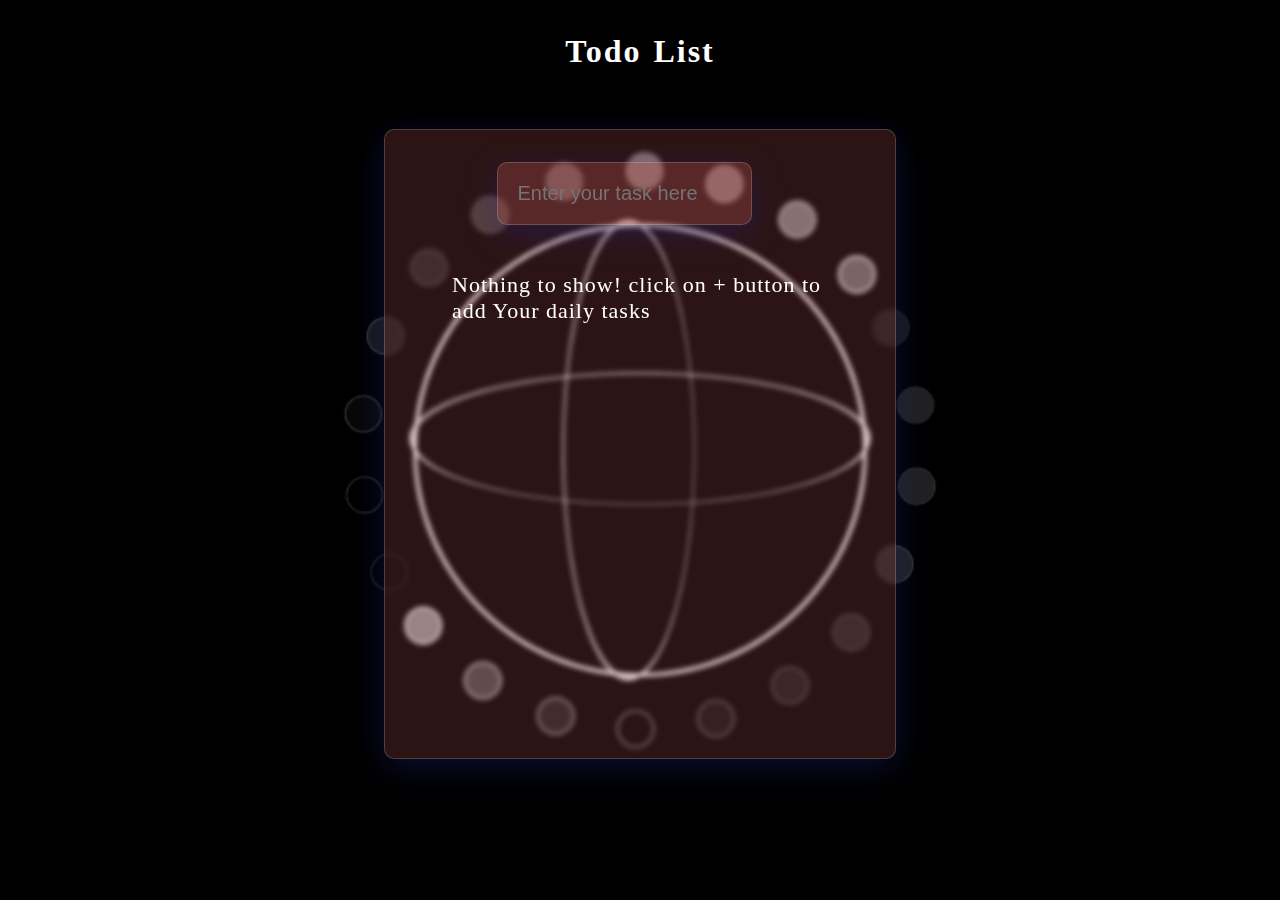
<file: Assignment12_Todo_List/index.html>
<!DOCTYPE html>
<html lang="en">

<head>
    <meta charset="UTF-8">
    <meta http-equiv="X-UA-Compatible" content="IE=edge">
    <meta name="viewport" content="width=device-width, initial-scale=1.0">
    <title>Assignment12 Todo List</title>
    <link rel="stylesheet" href="index.css">
    <link rel="stylesheet" href="https://cdnjs.cloudflare.com/ajax/libs/font-awesome/5.10.0/css/all.min.css"
        integrity="sha512-PgQMlq+nqFLV4ylk1gwUOgm6CtIIXkKwaIHp/PAIWHzig/lKZSEGKEysh0TCVbHJXCLN7WetD8TFecIky75ZfQ=="
        crossorigin="anonymous" referrerpolicy="no-referrer" />
</head>

<body>

    <div class="container">
        <h1>Todo List</h1>
        <div class="midDiv">
            <div class="inputDiv">
                <input type="text" class="input" id="input" placeholder="Enter your task here">
                <i class="far fa-plus-square" id="adding"></i>
            </div>

            <div class="dataDiv">
            </div>
        </div>
    </div>

    <script src="index.js"></script>
</body>

</html>
</file>
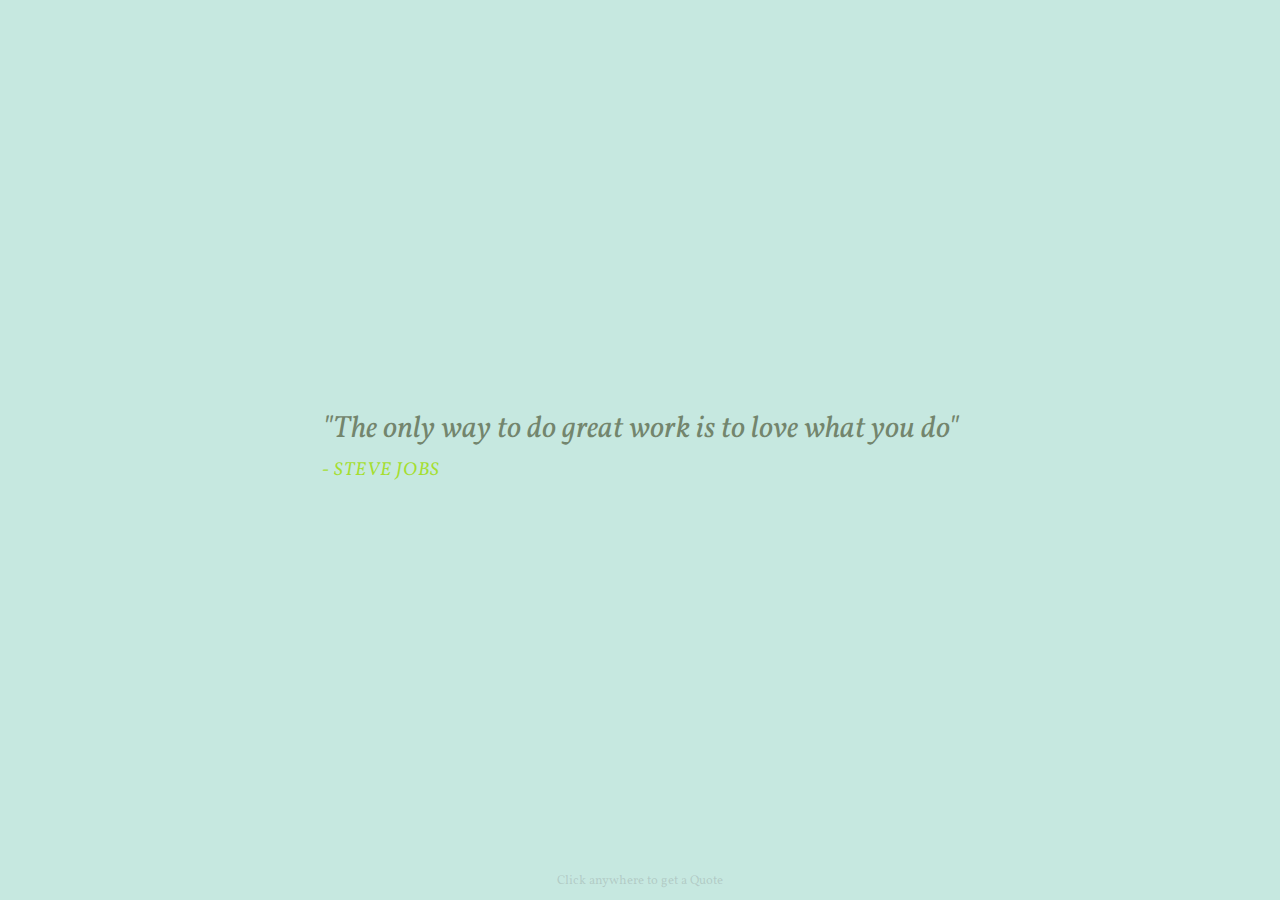
<file: day-13/index.html>
<!DOCTYPE html>
<html lang="en">
	<head>
		<meta charset="UTF-8" />
		<meta http-equiv="X-UA-Compatible" content="IE=edge" />
		<meta name="viewport" content="width=device-width, initial-scale=1.0" />
		<link rel="stylesheet" href="style.css" />
		<link rel="preconnect" href="https://fonts.googleapis.com" />
		<link rel="preconnect" href="https://fonts.gstatic.com" crossorigin />
		<link
			href="https://fonts.googleapis.com/css2?family=Vollkorn:ital,wght@0,400;0,500;0,600;0,700;1,400;1,500;1,600&display=swap"
			rel="stylesheet"
		/>
		<title> Quotes of the day</title>
	</head>
	<body>
		<div class="quote-container">
			<p class="quote-text">
				"The only way to do great work is to love what you do"
			</p>
			<p class="author">- STEVE JOBS</p>
		</div>
		<p class="info">Click anywhere to get a Quote</p>
		<script src="index.js"></script>
	</body>
</html>
</file>
<file: Assignment12_Todo_List/index.css>
*{
    margin:0;
    paading:0;
    box-sizing: border-box;
}


.container{
    width:100vw;
    height:100vh;
    display: flex;
    flex-direction: column;
    justify-content: space-evenly;
    align-items: center;
    background-image: url("bg.gif");
    background-repeat: no-repeat;
    background-size: contain;
    background-origin: center center;
    background-position: center center;
    background-color: black;
}


.container h1{
    color:white;
    position: relative;
    top:-5%;
    letter-spacing: 2px;
    word-spacing: 2px;
    transform: scale(1);
    transition: all 0.2s linear;
}

.container h1:hover{
    transform: scale(1.5);
}

.midDiv{
    width:40%;
    max-width: 50%;
    height:70%;
    background-color:rgb(194, 190, 190);
    position: relative;
    top:-7%;
    /* display: flex;
    flex-direction: column;
    align-items: center;
    justify-content: space-between; */
    background: rgba(180, 79, 79, 0.25);
    box-shadow: 0 8px 32px 0 rgba( 31, 38, 135, 0.37 );
    backdrop-filter: blur( 2.5px );
    -webkit-backdrop-filter: blur( 2.5px );
    border-radius: 10px;
    border: 1px solid rgba( 255, 255, 255, 0.18 );
    color:white;
}

.inputDiv{
    width:100%;
    height:20%;
    /* background-color: green; */
    position: relative;
    display: flex;
    align-items: center;
    justify-content: center;
}

.inputDiv input{
    width: 50%;
    height:50%;
    margin-right:2rem;
    background: rgba(180, 79, 79, 0.1);
    box-shadow: 0 8px 32px 0 rgba( 31, 38, 135, 0.37 );
    backdrop-filter: blur( 2.5px );
    -webkit-backdrop-filter: blur( 2.5px );
    border-radius: 10px;
    border: 1px solid rgba( 255, 255, 255, 0.18 );
    color:white;
    font-size: 20px;
    padding:20px ;
}

.inputDiv input:focus{
    color: white;
    outline: none;
}

#adding{
    font-size: 30px;
    transform: scale(1);
    transition: all 0.3s ease-in-out;
}

#adding:hover{
    transform: scale(1.2) rotate(360deg);
}

.dataDiv{
    width:80%;
    height:80%;
    padding:1rem;
    margin:0 auto ;
    /* margin-bottom: 10px; */
    max-height: 75%;
    overflow-y: scroll;
}

::-webkit-scrollbar{
    display: none;
}

.dataDiv li{
    list-style-type: none;
    margin-bottom: 1rem;
}

.delete{
    font-size: 20px;
    margin: 0 10px;
    margin-right: 20px;
    transition: all 0.3s ease-in-out;
}


.delete:hover{
    color:rgb(224, 16, 16);
    transform: scale(1.1) rotate(360deg);
}


.data{
    font-size: 20px;
    text-transform: capitalize;
    letter-spacing: 0.2rem;
}

p{
    font-size: 22px;
    letter-spacing: 1px;
}

@media screen and (max-width:500px){
    
    .midDiv{
        width:100%;
        max-width:90%;
    }
    .inputDiv{
        /* flex-direction: column; */
        height: 30%;
    }

    .inputDiv input{
        font-size: 14px;
        padding:10px;
        height:30%;
    }

    #adding{
        font-size: 19px;
    }

    .delete{
        font-size: 10px;
    }

    .data{
        font-size:14px ;
        letter-spacing: 0;
    }
}
</file>
<file: day-13/style.css>
* {
	margin: 0;
	padding: 0;
	box-sizing: border-box;
}

body {
	min-height: 100vh;
	display: flex;
	justify-content: center;
	align-items: center;
	font-family: 'Vollkorn', serif;
	background-color: #2eaa8f46;
	padding: 30px;
	font-size: calc(18px + 1vw);
}

.quote-container {
	/* font-size: 20px; */
	font-style: italic;
	font-weight: normal;
	line-height: 40px;
	color: rgb(115, 133, 109);
	max-width: 60%;
}

.author {
	color: rgba(159, 221, 15, 0.842);
	font-size: calc(6px + 1vw);
	text-transform: uppercase;
	letter-spacing: 1px;
}

.info {
	position: absolute;
	bottom: 10px;
	font-size: 0.8rem;
	font-weight: 300;
	color: rgba(128, 128, 128, 0.281);
}

@media only screen and (max-width: 620px) {
	.quote-container {
		max-width: 90%;
	}
}
</file>
